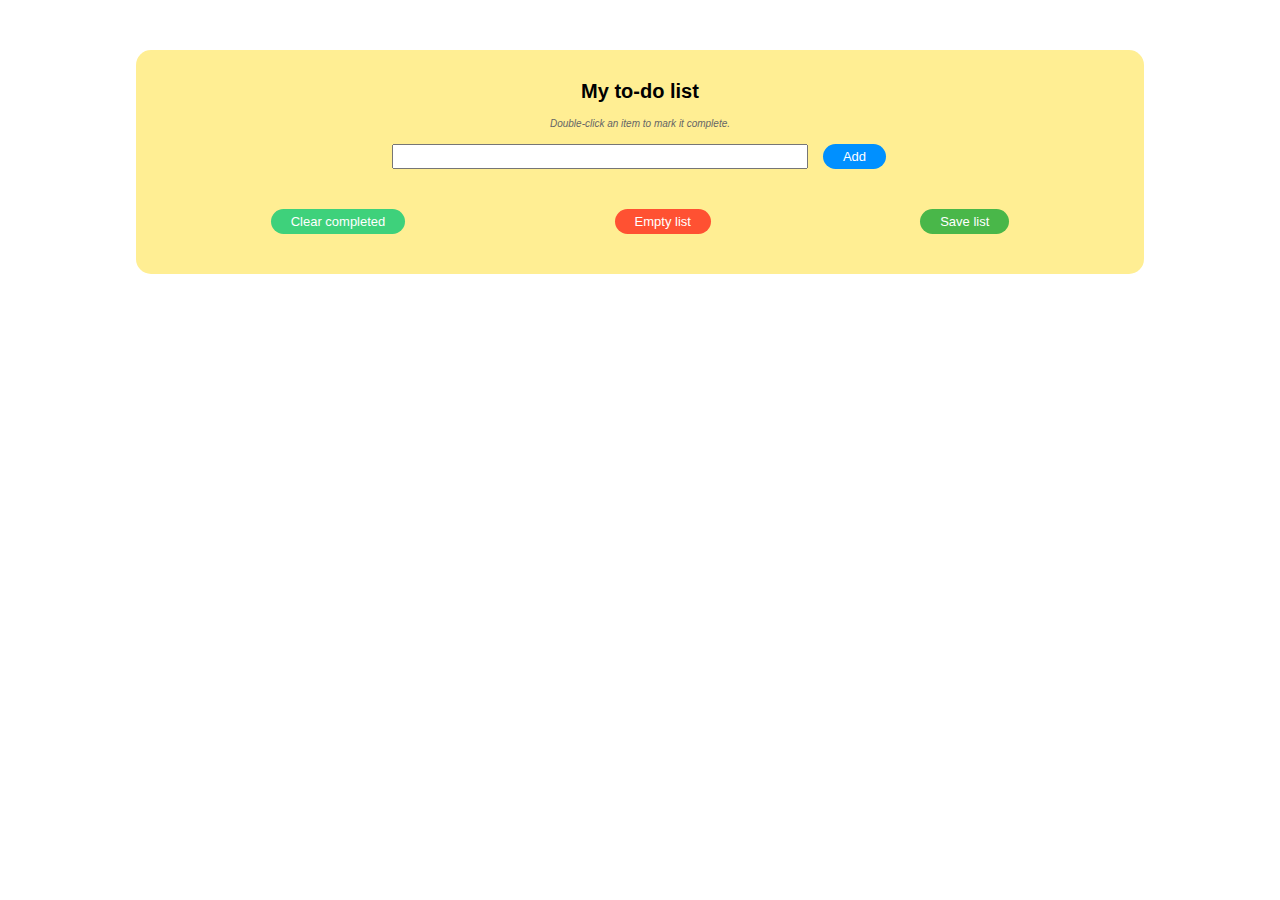
<file: ToDoList/index.html>
<!DOCTYPE html>
<html lang="en">
  <head>
    <meta charset="UTF-8" />
    <meta http-equiv="X-UA-Compatible" content="IE=edge" />
    <meta name="viewport" content="width=device-width, initial-scale=1.0" />
    <link rel="stylesheet" href="style.css" />
    <title>To-Do list</title>
  </head>
  <body>
    <div class="todo-wrapper">
      <h2>My to-do list</h2>
      <p>Double-click an item to mark it complete.</p>
      <div class="todo-form-container">
        <form name="todo-adder" onsubmit="return false;">
          <input type="text" id="todo-entry-box" />
        </form>
        <button id="add-button" class="pretty-button">Add</button>
      </div>
      <ol id="todo-list"></ol>
      <div id="control-wrapper">
        <button id="clear-completed-button" class="pretty-button">Clear completed</button>
        <button id="empty-button" class="pretty-button">Empty list</button>
        <button id="save-button" class="pretty-button">Save list</button>
      </div>
    </div>
    <script src="./script.js"></script>
  </body>
</html>
</file>
<file: ToDoList/style.css>
html {
  font-size: 62.5%;
}

body {
  background-color: #fff;
  font-family: "HelveticaNeue-Light", "Helvetica Neue Light", "Helvetica Neue", Helvetica, Arial, "Lucida Grande", sans-serif;
}

.todo-wrapper {
  /* Tarjeta contenedora */
  margin-top: 5rem;
  background-color: #ffee93;
  border-radius: 1.5rem;
  margin-left: auto;
  margin-right: auto;
  padding: 3rem;
  font-weight: 300;
}

.todo-wrapper h2 {
  /* Titulo 'My to-do list' */
  font-size: 2rem;
  margin: 0 0 1.5rem 0;
  display: -webkit-box;
  display: -ms-flexbox;
  display: flex;
  -webkit-box-align: center;
      -ms-flex-align: center;
          align-items: center;
  -webkit-box-pack: center;
      -ms-flex-pack: center;
          justify-content: center;
}

.todo-wrapper p {
  /* 2ble click an item... */
  font-style: italic;
  color: #666;
  margin: 0.5rem 0;
  display: -webkit-box;
  display: -ms-flexbox;
  display: flex;
  -webkit-box-align: center;
      -ms-flex-align: center;
          align-items: center;
  -webkit-box-pack: center;
      -ms-flex-pack: center;
          justify-content: center;
}

.todo-wrapper ol {
  margin: 2rem 0;
}

.todo-wrapper ol li {
  margin: 0.5rem 0;
  padding: 0.3rem;
  -webkit-user-select: none;
  -moz-user-select: none;
  -ms-user-select: none;
  user-select: none;
  -webkit-transition: all 0.5s ease-out;
  transition: all 0.5s ease-out;
}

.todo-wrapper ol li :nth-child(even) {
  background: #ddd;
}

.todo-wrapper .todo-form-container {
  /* contenedor de form + add btn */
  display: -webkit-box;
  display: -ms-flexbox;
  display: flex;
  -webkit-box-align: center;
      -ms-flex-align: center;
          align-items: center;
  -webkit-box-pack: center;
      -ms-flex-pack: center;
          justify-content: center;
}

.todo-wrapper .todo-form-container input {
  padding: 0.3rem 0.6rem;
}

.todo-wrapper .todo-form-container form {
  display: inline-block;
}

.todo-wrapper .todo-form-container #add-button {
  margin-left: 1.5rem;
  background-color: #0090ff;
}

.todo-wrapper .completed {
  text-decoration: line-through;
  color: #666;
}

.todo-wrapper .pretty-button {
  margin: 1rem 0.2rem;
  padding: 0.5rem 2rem;
  border-radius: 1.5rem;
  border: none;
  color: #fff;
  text-align: center;
  display: inline-block;
  font-size: small;
}

.todo-wrapper .pretty-button:hover {
  cursor: pointer;
}

.todo-wrapper #control-wrapper {
  text-align: center;
  display: -webkit-box;
  display: -ms-flexbox;
  display: flex;
  -ms-flex-wrap: wrap;
      flex-wrap: wrap;
  -ms-flex-pack: distribute;
      justify-content: space-around;
  -webkit-box-align: center;
      -ms-flex-align: center;
          align-items: center;
}

.todo-wrapper #control-wrapper #clear-completed-button {
  background-color: #3ed17b;
}

.todo-wrapper #control-wrapper #empty-button {
  background-color: #ff5132;
}

.todo-wrapper #control-wrapper #save-button {
  background-color: #49b749;
}

@media only screen and (min-width: 1400px) {
  .todo-wrapper {
    width: 50%;
  }
  .todo-wrapper input {
    width: 60rem;
  }
}

@media only screen and (max-width: 1399px) and (min-width: 750px) {
  .todo-wrapper {
    width: 75%;
  }
  .todo-wrapper input {
    width: 40rem;
  }
}
/*# sourceMappingURL=style.css.map */
</file>
